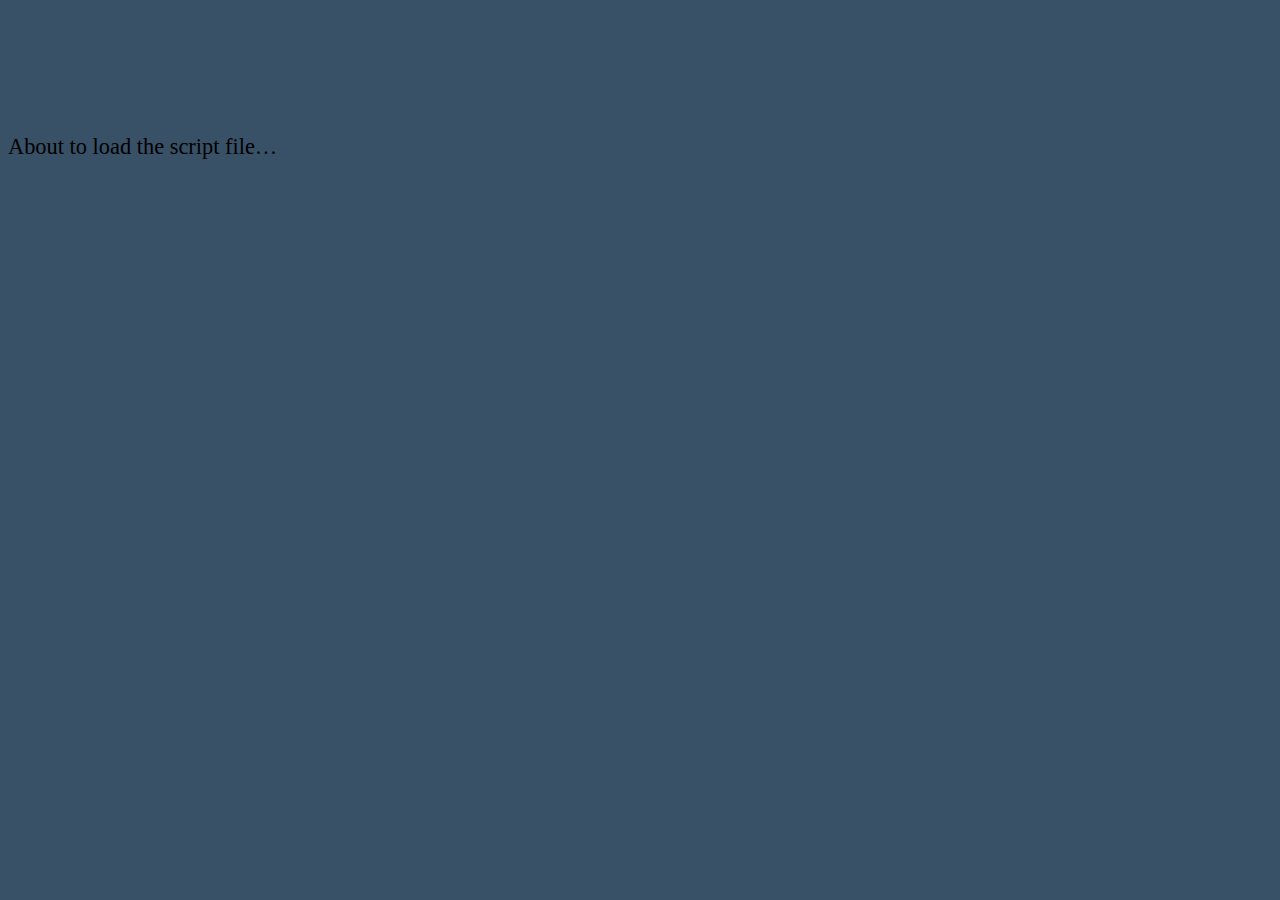
<file: 01-loading/index.html>
<!DOCTYPE html>
<html lang="en">
<head>
    <meta charset="UTF-8">
    <title>JS Course</title>
    <link rel="stylesheet" href="https://stackpath.bootstrapcdn.com/bootstrap/4.1.3/css/bootstrap.min.css"
          integrity="sha384-MCw98/SFnGE8fJT3GXwEOngsV7Zt27NXFoaoApmYm81iuXoPkFOJwJ8ERdknLPMO" crossorigin="anonymous">
    <!-- TODO uncomment to load script -->
    <!--<script src="script.js"></script>-->
    <link rel="stylesheet" href="style.css">
</head>

<body>

<div class="content">
    <div class="container">
        <div id="progress" class="progress hp-progress">
            <div class="progress-bar progress-bar-striped progress-bar-animated" role="progressbar" aria-valuenow="100"
                 aria-valuemin="0" aria-valuemax="100" style="width: 100%">About to load the script file…
            </div>
        </div>

        <div id="done" class="alert hp-alert alert-success text-center" role="alert">
            Script file loaded and executed.
        </div>
    </div>
</div>
<!-- TODO uncomment to execute script -->
<!--<script>showDone();</script>-->
</body>
</html>
</file>
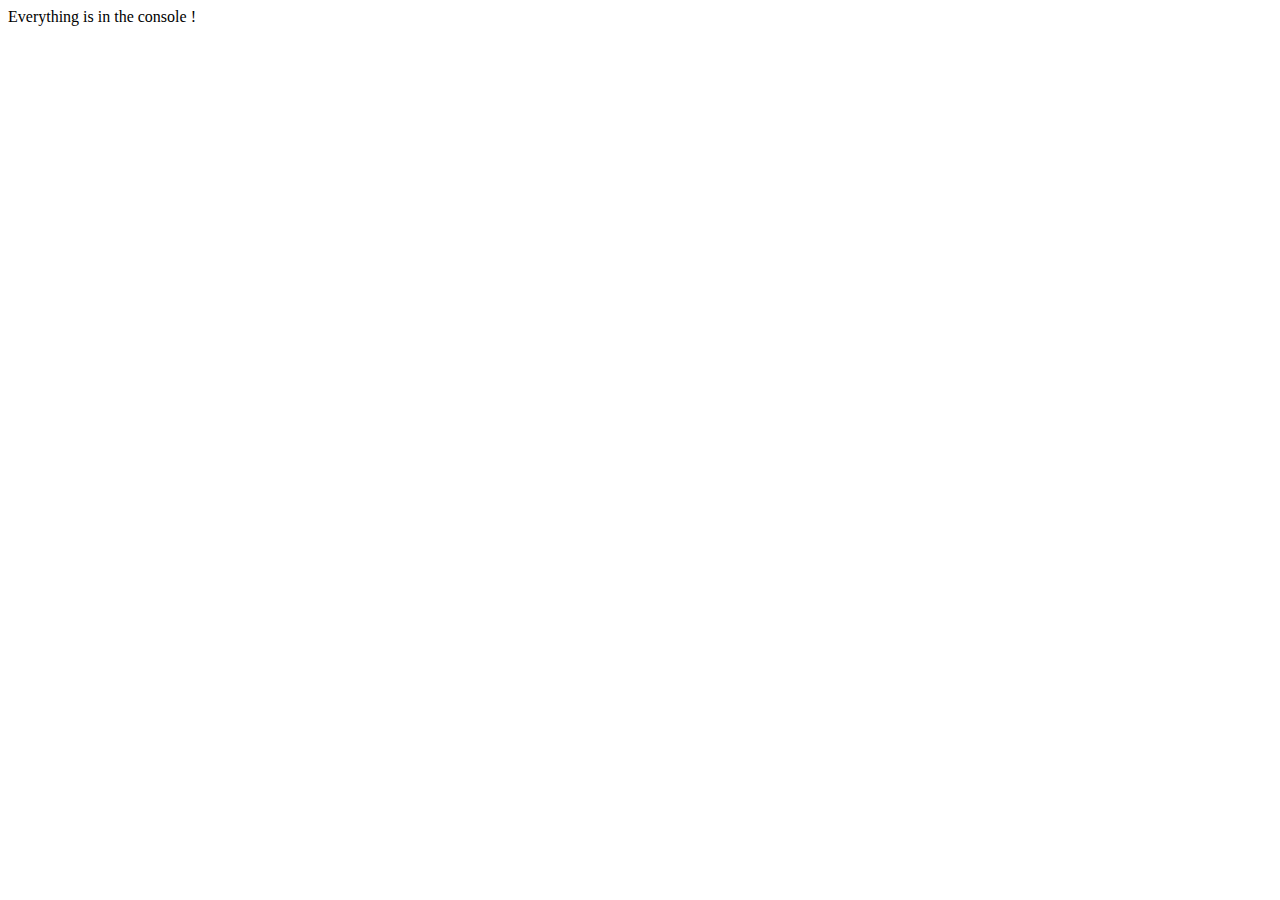
<file: array-functions/index.html>
<!DOCTYPE html>
<html lang="en">
<head>
    <meta charset="UTF-8">
    <title>Array methods</title>
</head>
<body>
Everything is in the console !
<script>
    /* Virtual communities with 100+ million active users, and US origin
    from Wikipedia https://en.wikipedia.org/wiki/List_of_virtual_communities_with_more_than_100_million_active_users */
    const sites = [
        {worldRank: 11,	site:'Twitter',	    company: 'Twitter',	    millionUsers: 335,	launched: 2006},
        {worldRank: 12,	site:'Reddit',	    company: 'Reddit',	    millionUsers: 330,	launched: 2005},
        {worldRank: 13,	site:'Snapchat',	company: 'Snap Inc.',	millionUsers: 300,	launched: 2011},
        {worldRank: 17,	site:'LinkedIn',	company: 'Microsoft',	millionUsers: 250,	launched: 2003},
        {worldRank: 18,	site:'Google+',	    company: 'Google',	    millionUsers: 212,	launched: 2011},
        {worldRank: 21,	site:'Pinterest',	company: 'Pinterest',	millionUsers: 200,	launched: 2010},
        {worldRank: 22,	site:'imo',	        company: 'PageBites',	millionUsers: 200,	launched: 2010},
        {worldRank: 1, 	site:'Facebook',	company: 'Facebook',	millionUsers: 2230,	launched: 2004},
        {worldRank: 2, 	site:'Youtube',	    company: 'Google',	    millionUsers: 1900,	launched: 2005},
        {worldRank: 3, 	site:'WhatsApp',	company: 'Facebook',	millionUsers: 1500,	launched: 2009},
        {worldRank: 4, 	site:'Messenger',	company: 'Facebook',	millionUsers: 1300,	launched: 2011},
        {worldRank: 5, 	site:'Instagram',	company: 'Facebook',	millionUsers: 1000,	launched: 2010},
        {worldRank: 9, 	site:'Tumblr',	    company: 'Verizon', 	millionUsers: 550,	launched: 2007}
    ];


    // 'Processing' methods
    // =====================================================
    // sort
    const byUsers = sites.sort(((a, b) => a.millionUsers > b.millionUsers ? -1 : 1));
    //console.table(byUsers);

    // filter
    const recents = sites.filter(site => site.launched >= 2010);
    //console.table(recents);

    // map and forEach
    const sitesAndCompanies = sites.map(value => value.site + ", by " + value.company);
    //sitesAndCompanies.forEach(value => console.log(value));

    // map and reduce
    const totalMillions = sites.map(site => site.millionUsers).reduce(
        (previousMillion, currentMillion) => previousMillion + currentMillion);
    console.log({totalMillions});


    // boolean methods
    // =====================================================
    const after2010 = (site) => site.launched > 2010;

    const someAfter2010 = sites.some(after2010);
    console.log({someAfter2010});

    const everyAfter2010 = sites.every(after2010);
    console.log({everyAfter2010});

    // find methods
    // =====================================================
    const isFacebook = value => value.site === 'Facebook';

    const facebook = sites.find(isFacebook);
    console.log({facebook});

    const facebookIndex = sites.findIndex(isFacebook); // attention, ce n'est pas la méthode 'indexOf' !
    console.log({facebookIndex}); // attention, l'ordre du tableau a été modifié par l'utilisation de 'sort' au début du script (la méthode fait un 'in-place' sort, donc modifie la variable de départ)
    sites.splice(facebookIndex, 1);
    console.table(sites);

</script>
</body>
</html>
</file>
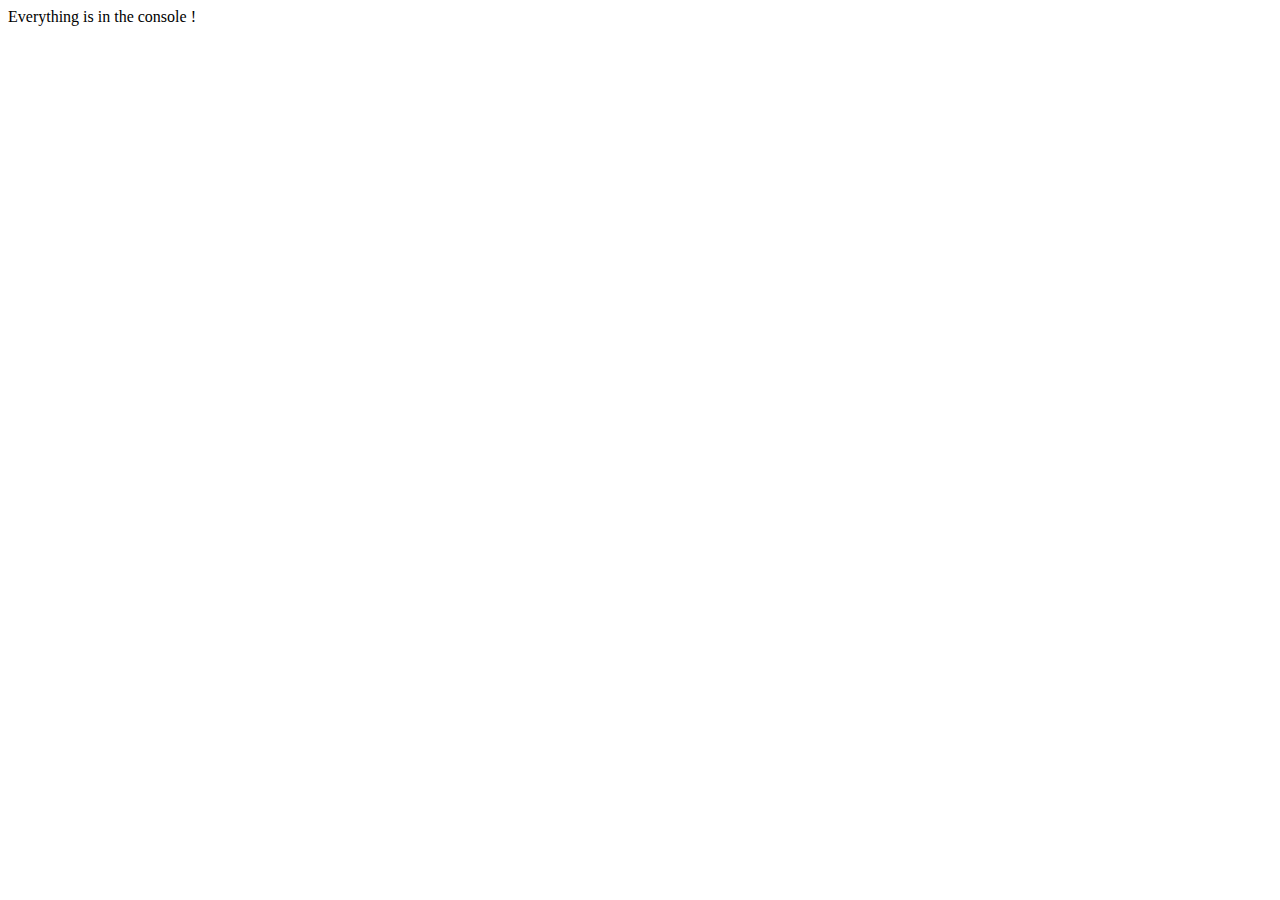
<file: array-methods/index.html>
<!DOCTYPE html>
<html lang="en">
<head>
    <meta charset="UTF-8">
    <title>Array methods</title>
</head>
<body>
Everything is in the console !
<script>
    /* Virtual communities with 100+ million active users, and US origin
    from Wikipedia https://en.wikipedia.org/wiki/List_of_virtual_communities_with_more_than_100_million_active_users */
    const sites = [
        {worldRank: 11,	site:'Twitter',	    company: 'Twitter',	    millionUsers: 335,	launched: 2006},
        {worldRank: 12,	site:'Reddit',	    company: 'Reddit',	    millionUsers: 330,	launched: 2005},
        {worldRank: 13,	site:'Snapchat',	company: 'Snap Inc.',	millionUsers: 300,	launched: 2011},
        {worldRank: 17,	site:'LinkedIn',	company: 'Microsoft',	millionUsers: 250,	launched: 2003},
        {worldRank: 18,	site:'Google+',	    company: 'Google',	    millionUsers: 212,	launched: 2011},
        {worldRank: 21,	site:'Pinterest',	company: 'Pinterest',	millionUsers: 200,	launched: 2010},
        {worldRank: 22,	site:'imo',	        company: 'PageBites',	millionUsers: 200,	launched: 2010},
        {worldRank: 1, 	site:'Facebook',	company: 'Facebook',	millionUsers: 2230,	launched: 2004},
        {worldRank: 2, 	site:'Youtube',	    company: 'Google',	    millionUsers: 1900,	launched: 2005},
        {worldRank: 3, 	site:'WhatsApp',	company: 'Facebook',	millionUsers: 1500,	launched: 2009},
        {worldRank: 4, 	site:'Messenger',	company: 'Facebook',	millionUsers: 1300,	launched: 2011},
        {worldRank: 5, 	site:'Instagram',	company: 'Facebook',	millionUsers: 1000,	launched: 2010},
        {worldRank: 9, 	site:'Tumblr',	    company: 'Verizon', 	millionUsers: 550,	launched: 2007}
    ];


    // WARNING ******************************************************
    // Some methods work IN-PLACE : even if a new array is produced, the orginal
    // array may be modified


    // 'Processing' methods
    // =====================================================
    // sort
    const byUsers = sites.sort(((a, b) => a.millionUsers > b.millionUsers ? -1 : 1));
    //console.table(byUsers);

    // filter
    const recents = sites.filter(site => site.launched >= 2010);
    //console.table(recents);

    // map and forEach
    const sitesAndCompanies = sites.map(value => value.site + ", by " + value.company);
    //sitesAndCompanies.forEach(value => console.log(value));

    // map and reduce
    const totalMillions = sites.map(site => site.millionUsers).reduce(
        (previousMillion, currentMillion) => previousMillion + currentMillion);
    console.log({totalMillions});


    // boolean methods
    // =====================================================
    const after2010 = (site) => site.launched > 2010;

    const someAfter2010 = sites.some(after2010);
    console.log({someAfter2010});

    const everyAfter2010 = sites.every(after2010);
    console.log({everyAfter2010});

    // find methods
    // =====================================================
    const isFacebook = value => value.site === 'Facebook';

    const facebook = sites.find(isFacebook);
    console.log({facebook});

    const facebookIndex = sites.findIndex(isFacebook); // attention, ce n'est pas la méthode 'indexOf' !
    console.log({facebookIndex}); // attention, l'ordre du tableau a été modifié par l'utilisation de 'sort' au début du script (la méthode fait un 'in-place' sort, donc modifie la variable de départ)

    // splice / slice
    // ====================================================
    const minusOne = sites.splice(facebookIndex, 1);
    console.table(minusOne);
    console.table(sites);

    const top5 = sites.slice(0, 5);
    console.table(top5);
    console.table(sites);

</script>
</body>
</html>
</file>
<file: 01-loading/style.css>
body {
    background: #385167 url(https://source.unsplash.com/XdOvAFE4_RY/1920x1280) no-repeat;
    background-size: cover;
}

#done {
    display: none;
}
.content {
    padding-top: 10%;
}

.hp-progress {
    height: 36px;
}
/* for screencast only */
.hp-progress, .hp-alert {
    font-size: 1.4rem;
}
</file>
